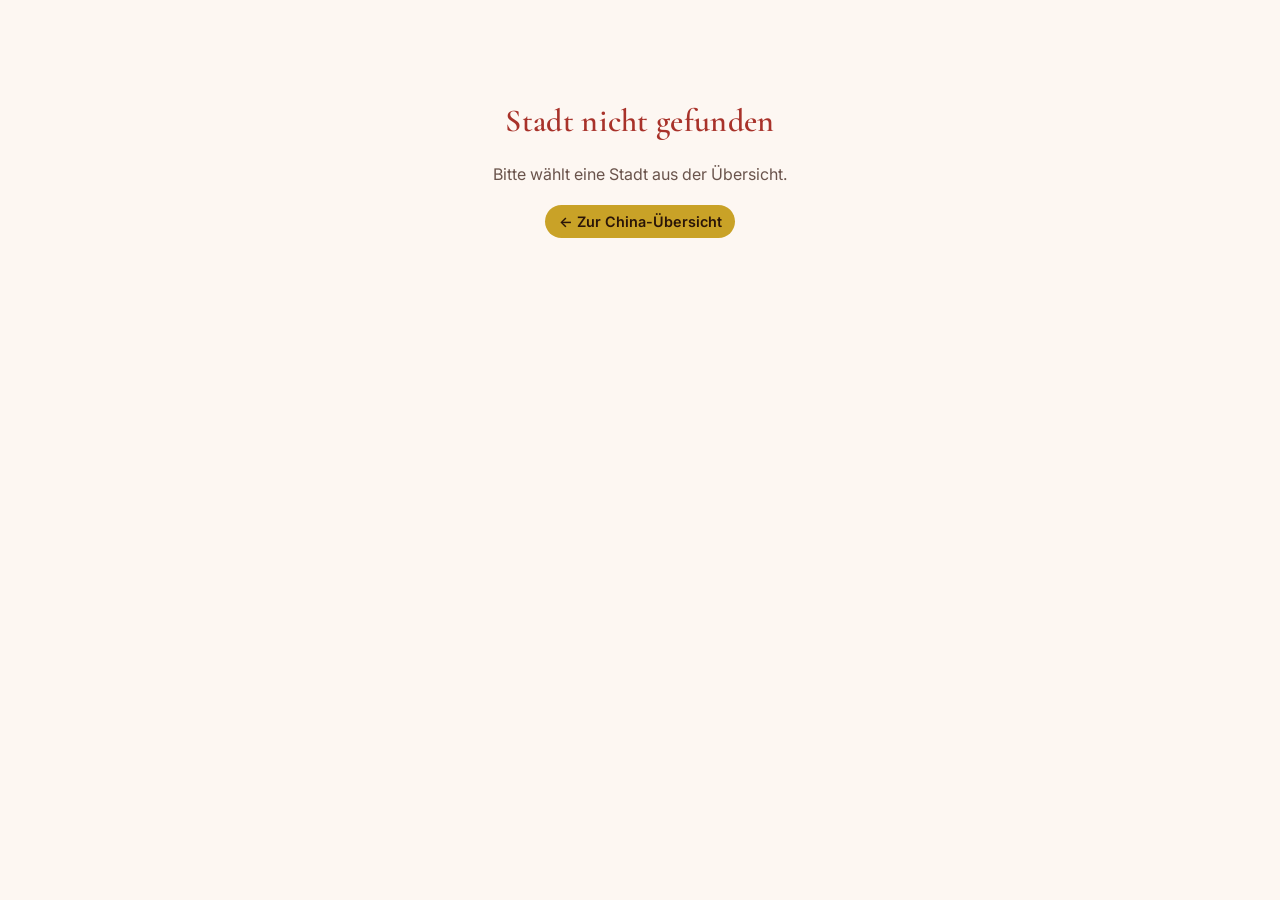
<file: china/stadt.html>
<!DOCTYPE html>
<html lang="de">
<head>
  <meta charset="UTF-8" />
  <meta name="viewport" content="width=device-width, initial-scale=1.0, viewport-fit=cover" />
  <meta name="theme-color" content="#a8322a" />
  <meta name="description" content="Stadt-Reiseführer der China-Rundreise 2026 – Gebiete, Sehenswürdigkeiten, Kinderwagen-Hinweise und Karten-Links." />
  <title>Stadt · Reiseführer China</title>
  <link rel="preconnect" href="https://upload.wikimedia.org" crossorigin />
  <link rel="preconnect" href="https://fonts.googleapis.com" />
  <link rel="preconnect" href="https://fonts.gstatic.com" crossorigin />
  <link href="https://fonts.googleapis.com/css2?family=Cormorant+Garamond:wght@500;600;700&family=Inter:wght@400;500;600;700&display=swap" rel="stylesheet" />
  <link rel="stylesheet" href="styles.css?v=1" />
  <link rel="icon" href="data:image/svg+xml,%3Csvg xmlns='http://www.w3.org/2000/svg' viewBox='0 0 100 100'%3E%3Ctext y='.9em' font-size='90'%3E🏮%3C/text%3E%3C/svg%3E" />
</head>
<body data-page="city">
  <header class="hero">
    <a class="backlink" href="index.html">← Alle Städte</a>
    <div class="hero-inner">
      <div class="kicker"></div>
      <h1></h1>
      <span class="hero-cn"></span>
      <p class="lead"></p>
      <div class="hotel-card">
        <div class="hotel-icon">🏨</div>
        <div>
          <div class="hotel-name"></div>
          <div class="hotel-addr"></div>
          <div class="hotel-extra">
            <div>👶 <span id="hotel-why"></span></div>
            <div>🚉 <span id="hotel-transfer"></span></div>
            <div>💶 <span id="hotel-price"></span></div>
          </div>
        </div>
        <a class="hotel-link" id="hotel-link" href="#" target="_blank" rel="noopener">Karte&nbsp;→</a>
      </div>
    </div>
  </header>

  <main>
    <section class="intro">
      <h2>Euer Aufenthalt · <span id="nights-label"></span></h2>
      <p id="city-intro"></p>
      <ul class="intro-list">
        <li><strong>Gebiet öffnen</strong> → Sehenswürdigkeiten, Essen und eine fertige Route.</li>
        <li><strong>Apple Karten</strong> ist der rote Button – er funktioniert auf dem Festland ohne VPN.</li>
        <li><strong>Kinderwagen-Hinweise</strong> stehen auf jeder Karte, ebenso Ticket-Links.</li>
      </ul>
    </section>

    <section class="zones" id="zones"></section>

    <template id="zone-template">
      <article class="zone-card">
        <div class="zone-image-wrap">
          <img class="zone-image" alt="" loading="lazy" />
          <div class="zone-overlay">
            <div class="zone-tag"></div>
            <h3 class="zone-title"></h3>
            <p class="zone-summary"></p>
          </div>
        </div>
        <div class="zone-meta">
          <div class="zone-stats"></div>
          <button class="zone-toggle" type="button">
            <span class="toggle-text">Gebiet öffnen</span>
            <span class="toggle-icon">▾</span>
          </button>
        </div>
        <div class="zone-body" hidden>
          <div class="zone-section">
            <h4>Sehenswürdigkeiten</h4>
            <div class="cards sights"></div>
          </div>
          <div class="zone-section">
            <h4>Essen &amp; Trinken</h4>
            <div class="cards restaurants"></div>
          </div>
          <div class="zone-actions">
            <div class="route-buttons">
              <a class="route-btn apple" target="_blank" rel="noopener">
                <span class="route-icon">🚶</span><span>Route in Apple&nbsp;Karten</span>
              </a>
              <a class="route-btn google" target="_blank" rel="noopener">
                <span>🗺️</span><span>Alle Stopps in Google&nbsp;Maps</span>
              </a>
            </div>
            <p class="route-hint"></p>
          </div>
        </div>
      </article>
    </template>

    <template id="card-template">
      <article class="card">
        <div class="card-image-wrap">
          <img class="card-image" alt="" loading="lazy" />
        </div>
        <div class="card-body">
          <div class="card-head">
            <h5 class="card-title"></h5>
            <span class="card-type"></span>
          </div>
          <span class="card-cn"></span>
          <p class="card-desc"></p>
          <div class="card-badges"></div>
          <div class="card-links">
            <a class="card-link apple" target="_blank" rel="noopener">🍎 Apple&nbsp;Karten</a>
            <a class="card-link google" target="_blank" rel="noopener">📍 Google&nbsp;Maps</a>
          </div>
        </div>
      </article>
    </template>

    <nav class="city-nav" id="city-nav"></nav>

    <footer class="footer">
      <p>Bilder: Wikimedia&nbsp;Commons · Karten: Apple&nbsp;Karten &amp; Google&nbsp;Maps</p>
      <p class="footer-quote">一路平安 – Gute Reise!</p>
    </footer>
  </main>

  <script src="data.js?v=1"></script>
  <script src="app.js?v=1"></script>
</body>
</html>
</file>
<file: china/styles.css>
/* ========== Variables ========== */
:root {
  --terra: #a8322a;        /* Chinesisches Rot */
  --terra-soft: #c4483c;
  --cream: #fdf7f2;
  --cream-2: #f2e3d5;
  --ink: #241612;
  --ink-soft: #6a544c;
  --gold: #c9a227;
  --jade: #2c6e57;
  --green: #2c6e49;
  --amber: #c97e1f;
  --red: #b1361b;
  --shadow-sm: 0 2px 6px rgba(36, 22, 18, 0.07);
  --shadow: 0 8px 24px rgba(36, 22, 18, 0.12);
  --shadow-lg: 0 16px 48px rgba(36, 22, 18, 0.18);
  --radius: 18px;
  --radius-sm: 12px;
  --serif: "Cormorant Garamond", "Playfair Display", Georgia, serif;
  --sans: "Inter", -apple-system, BlinkMacSystemFont, "Segoe UI", system-ui, sans-serif;
}

*, *::before, *::after { box-sizing: border-box; }
html { -webkit-text-size-adjust: 100%; scroll-behavior: smooth; }
body {
  margin: 0;
  font-family: var(--sans);
  color: var(--ink);
  background: var(--cream);
  line-height: 1.55;
  -webkit-font-smoothing: antialiased;
}
img { display: block; max-width: 100%; height: auto; }
button { font: inherit; cursor: pointer; border: 0; background: none; color: inherit; }
a { color: inherit; text-decoration: none; }
h1, h2, h3, h4, h5 { font-family: var(--serif); font-weight: 600; letter-spacing: 0.01em; margin: 0; }

/* ========== Back link ========== */
.backlink {
  position: absolute;
  top: clamp(1rem, 3vw, 1.6rem);
  left: clamp(1rem, 4vw, 2rem);
  z-index: 5;
  display: inline-flex;
  align-items: center;
  gap: 0.4rem;
  font-size: 0.84rem;
  font-weight: 600;
  color: #fff3e8;
  background: rgba(255, 243, 232, 0.14);
  border: 1px solid rgba(255, 243, 232, 0.28);
  border-radius: 999px;
  padding: 0.4rem 0.85rem;
  backdrop-filter: blur(6px);
  -webkit-backdrop-filter: blur(6px);
  transition: background 0.15s ease, transform 0.15s ease;
}
.backlink:hover { background: rgba(255, 243, 232, 0.26); transform: translateX(-2px); }

/* ========== Hero ========== */
.hero {
  position: relative;
  background:
    radial-gradient(1100px 600px at 82% -10%, rgba(201,162,39,0.34), transparent 60%),
    linear-gradient(160deg, rgba(26,10,8,0.92) 0%, rgba(126,32,25,0.86) 55%, rgba(168,50,42,0.82) 100%),
    var(--hero-img, none) center/cover no-repeat,
    linear-gradient(160deg, #1a0a08, #7e2019);
  color: #fff4e9;
  padding: clamp(2.5rem, 8vw, 5rem) clamp(1.25rem, 5vw, 3rem) clamp(2rem, 6vw, 4rem);
  overflow: hidden;
}
.hero::before {
  content: "";
  position: absolute; inset: 0;
  background: url("data:image/svg+xml;utf8,<svg xmlns='http://www.w3.org/2000/svg' width='400' height='400' viewBox='0 0 400 400'><g fill='none' stroke='%23c9a227' stroke-width='0.8' opacity='0.13'><path d='M0 60 H400 M0 120 H400 M0 180 H400'/><circle cx='200' cy='200' r='90'/><circle cx='200' cy='200' r='140'/></g></svg>") center/cover no-repeat;
  pointer-events: none;
}
.hero-inner { position: relative; max-width: 920px; margin: 0 auto; }
.kicker {
  font-size: 0.78rem;
  letter-spacing: 0.18em;
  text-transform: uppercase;
  color: var(--gold);
  font-weight: 600;
  margin-bottom: 0.8rem;
}
.hero h1 {
  font-size: clamp(3rem, 11vw, 6rem);
  line-height: 0.95;
  margin: 0 0 0.3rem;
  font-weight: 600;
  font-style: italic;
}
.hero-cn {
  font-size: clamp(1.4rem, 4vw, 2.2rem);
  color: var(--gold);
  font-family: var(--serif);
  display: block;
  margin-bottom: 0.7rem;
  letter-spacing: 0.12em;
}
.lead {
  font-family: var(--serif);
  font-size: clamp(1.1rem, 2.4vw, 1.45rem);
  line-height: 1.4;
  color: #f6e3d0;
  margin: 0 0 2rem;
  max-width: 40ch;
}

/* ========== Hotel-Karte ========== */
.hotel-card {
  display: flex;
  align-items: flex-start;
  gap: 0.9rem;
  background: rgba(255, 244, 233, 0.10);
  backdrop-filter: blur(8px);
  -webkit-backdrop-filter: blur(8px);
  border: 1px solid rgba(255, 244, 233, 0.22);
  border-radius: var(--radius);
  padding: 0.9rem 1.1rem;
  max-width: 560px;
}
.hotel-icon { font-size: 1.6rem; line-height: 1; }
.hotel-card > div:nth-child(2) { flex: 1; }
.hotel-name { font-weight: 600; font-size: 1.05rem; }
.hotel-addr { font-size: 0.86rem; color: #e7cdb4; }
.hotel-extra { font-size: 0.84rem; color: #f0dcc6; margin-top: 0.5rem; line-height: 1.45; }
.hotel-extra div { margin-top: 0.25rem; }
.hotel-link {
  background: var(--gold);
  color: #2a1508;
  font-weight: 600;
  font-size: 0.9rem;
  padding: 0.5rem 0.85rem;
  border-radius: 999px;
  white-space: nowrap;
  transition: transform 0.15s ease, background 0.15s ease;
}
.hotel-link:hover { background: #ddb84e; transform: translateY(-1px); }

/* ========== Main ========== */
main { max-width: 1180px; margin: 0 auto; padding: 0 clamp(1rem, 4vw, 2rem); }

.intro {
  background: #fff;
  border-radius: var(--radius);
  padding: clamp(1.5rem, 4vw, 2.25rem);
  margin: clamp(-2rem, -4vw, -3rem) auto 2.5rem;
  box-shadow: var(--shadow);
  position: relative;
  z-index: 2;
}
.intro h2 { font-size: clamp(1.4rem, 3.4vw, 1.9rem); color: var(--terra); margin-bottom: 0.9rem; }
.intro p { color: var(--ink-soft); margin: 0 0 0.9rem; }
.intro-list { list-style: none; padding: 0; margin: 0; display: grid; gap: 0.7rem; font-size: 0.97rem; color: var(--ink-soft); }
.intro-list li::before { content: "→"; color: var(--terra); font-weight: 700; margin-right: 0.5rem; }
.intro-list strong { color: var(--ink); }

/* ========== Stats ========== */
.stats {
  display: grid;
  grid-template-columns: repeat(4, 1fr);
  gap: 0.8rem;
  margin: 0 auto 2.5rem;
}
.stat {
  background: #fff;
  border: 1px solid var(--cream-2);
  border-radius: var(--radius-sm);
  padding: 1rem 0.6rem;
  text-align: center;
  box-shadow: var(--shadow-sm);
}
.stat-num { font-family: var(--serif); font-size: clamp(1.6rem, 5vw, 2.4rem); color: var(--terra); font-weight: 700; line-height: 1; }
.stat-label { font-size: 0.76rem; color: var(--ink-soft); text-transform: uppercase; letter-spacing: 0.08em; margin-top: 0.3rem; }

/* ========== Warnung / Hinweis-Box ========== */
.alert {
  background: #fff8ec;
  border: 1px solid #f0d294;
  border-left: 4px solid var(--gold);
  border-radius: var(--radius-sm);
  padding: 1.1rem 1.3rem;
  margin: 0 auto 2.5rem;
  color: #6d4a12;
}
.alert h3 { font-size: 1.15rem; color: #8a5a10; margin-bottom: 0.45rem; }
.alert p { margin: 0 0 0.5rem; font-size: 0.92rem; line-height: 1.55; }
.alert p:last-child { margin-bottom: 0; }
.alert strong { color: #5c3d0c; }

/* ========== Städte-Grid (Übersicht) ========== */
.section-head { text-align: center; margin: 0 auto 1.5rem; }
.section-head h2 { font-size: clamp(1.6rem, 4vw, 2.3rem); color: var(--terra); }
.section-head p { color: var(--ink-soft); margin: 0.4rem 0 0; }

.city-grid { display: grid; gap: 1.4rem; grid-template-columns: 1fr; margin-bottom: 3rem; }
@media (min-width: 700px) { .city-grid { grid-template-columns: repeat(2, 1fr); } }
@media (min-width: 1060px) { .city-grid { grid-template-columns: repeat(3, 1fr); } }

.city-card {
  position: relative;
  display: block;
  border-radius: var(--radius);
  overflow: hidden;
  min-height: 330px;
  box-shadow: var(--shadow-sm);
  transition: transform 0.25s ease, box-shadow 0.25s ease;
  isolation: isolate;
}
.city-card:hover { transform: translateY(-5px); box-shadow: var(--shadow-lg); }
.city-card img {
  position: absolute; inset: 0; width: 100%; height: 100%;
  object-fit: cover; z-index: -2; transition: transform 0.6s ease;
}
.city-card:hover img { transform: scale(1.06); }
.city-card::after {
  content: ""; position: absolute; inset: 0; z-index: -1;
  background: linear-gradient(180deg, rgba(26,10,8,0.10) 0%, rgba(26,10,8,0.45) 45%, rgba(26,10,8,0.92) 100%);
}
.city-content {
  position: absolute; inset: 0;
  padding: 1.2rem 1.3rem;
  display: flex; flex-direction: column; justify-content: flex-end;
  color: #fff;
}
.city-tag {
  align-self: flex-start;
  font-size: 0.68rem; letter-spacing: 0.12em; text-transform: uppercase; font-weight: 600;
  background: rgba(255,255,255,0.18); border: 1px solid rgba(255,255,255,0.4);
  border-radius: 999px; padding: 0.24rem 0.7rem; margin-bottom: 0.6rem;
  backdrop-filter: blur(4px);
}
.city-name { font-size: clamp(1.6rem, 4vw, 2.1rem); font-style: italic; text-shadow: 0 2px 12px rgba(0,0,0,0.5); }
.city-cn { font-size: 0.9rem; font-style: normal; color: var(--gold); letter-spacing: 0.1em; }
.city-desc {
  font-size: 0.88rem; color: #f2e2d2; margin: 0.35rem 0 0.6rem; line-height: 1.45;
  display: -webkit-box; -webkit-line-clamp: 3; -webkit-box-orient: vertical; overflow: hidden;
}
.city-meta { font-size: 0.76rem; color: #e0cbb6; display: grid; gap: 0.2rem; margin-bottom: 0.85rem; }
.open-btn {
  align-self: flex-start;
  background: var(--gold); color: #2a1508;
  font-weight: 600; font-size: 0.88rem;
  padding: 0.55rem 1rem; border-radius: 999px;
  transition: transform 0.15s ease, filter 0.15s ease;
}
.city-card:hover .open-btn { transform: translateX(3px); filter: brightness(1.06); }

/* ========== Etappen ========== */
.legs { display: grid; gap: 0.8rem; margin-bottom: 3rem; }
.leg {
  display: flex; gap: 0.9rem; align-items: flex-start;
  background: #fff; border: 1px solid var(--cream-2);
  border-left: 4px solid var(--jade);
  border-radius: var(--radius-sm); padding: 0.9rem 1.1rem;
  box-shadow: var(--shadow-sm);
}
.leg-plane { border-left-color: var(--terra); }
.leg-bus { border-left-color: var(--amber); }
.leg-icon { font-size: 1.5rem; line-height: 1.2; }
.leg-body { flex: 1; }
.leg-route { font-size: 0.98rem; }
.leg-duration { font-weight: 700; color: var(--jade); font-size: 0.9rem; margin-top: 0.15rem; }
.leg-plane .leg-duration { color: var(--terra); }
.leg-bus .leg-duration { color: var(--amber); }
.leg-note { margin: 0.35rem 0 0; font-size: 0.87rem; color: var(--ink-soft); line-height: 1.5; }

/* ========== Zonen ========== */
.zones { display: grid; gap: 1.5rem; grid-template-columns: 1fr; margin-bottom: 3rem; }
@media (min-width: 720px) { .zones { grid-template-columns: repeat(2, 1fr); } }
@media (min-width: 1080px) { .zones { grid-template-columns: repeat(3, 1fr); } }

.zone-card {
  background: #fff; border-radius: var(--radius); overflow: hidden;
  box-shadow: var(--shadow-sm); display: flex; flex-direction: column;
  transition: transform 0.25s ease, box-shadow 0.25s ease;
}
.zone-card:hover { transform: translateY(-3px); box-shadow: var(--shadow); }
.zone-card.is-open { grid-column: 1 / -1; box-shadow: var(--shadow-lg); }

.zone-image-wrap { position: relative; aspect-ratio: 16 / 10; overflow: hidden; background: var(--cream-2); }
.zone-image { width: 100%; height: 100%; object-fit: cover; transition: transform 0.6s ease; }
.zone-card:hover .zone-image { transform: scale(1.04); }
.zone-overlay {
  position: absolute; inset: 0; padding: 1.1rem 1.2rem;
  display: flex; flex-direction: column; justify-content: flex-end; color: #fff;
  background: linear-gradient(180deg, rgba(0,0,0,0) 30%, rgba(26,10,8,0.22) 55%, rgba(26,10,8,0.88) 100%);
}
.zone-tag {
  display: inline-block; align-self: flex-start;
  font-size: 0.72rem; letter-spacing: 0.14em; text-transform: uppercase; font-weight: 600;
  background: rgba(255,255,255,0.18); border: 1px solid rgba(255,255,255,0.4);
  border-radius: 999px; padding: 0.25rem 0.7rem; backdrop-filter: blur(4px); margin-bottom: 0.6rem;
}
.zone-title { font-size: clamp(1.3rem, 2.8vw, 1.7rem); font-style: italic; text-shadow: 0 2px 12px rgba(0,0,0,0.45); }
.zone-summary {
  margin: 0.3rem 0 0; font-size: 0.92rem; color: #f3e2ce; text-shadow: 0 1px 6px rgba(0,0,0,0.45);
  display: -webkit-box; -webkit-line-clamp: 2; -webkit-box-orient: vertical; overflow: hidden;
}
.zone-meta {
  display: flex; align-items: center; justify-content: space-between; gap: 0.8rem;
  padding: 0.85rem 1.1rem; border-bottom: 1px solid var(--cream-2);
}
.zone-stats { font-size: 0.85rem; color: var(--ink-soft); }
.zone-stats span { color: var(--terra); font-weight: 600; }
.zone-walk { color: var(--ink-soft) !important; font-weight: 400 !important; }
.zone-toggle {
  display: inline-flex; align-items: center; gap: 0.4rem;
  background: var(--cream); color: var(--terra); font-weight: 600; font-size: 0.86rem;
  padding: 0.5rem 0.9rem; border-radius: 999px; white-space: nowrap;
  transition: background 0.15s ease, color 0.15s ease;
}
.zone-toggle:hover { background: var(--terra); color: #fff; }
.toggle-icon { transition: transform 0.25s ease; font-size: 0.7rem; }
.zone-card.is-open .toggle-icon { transform: rotate(180deg); }
.zone-card.is-open .toggle-text { font-size: 0; }
.zone-card.is-open .toggle-text::before { content: "Schließen"; font-size: 0.86rem; }

.zone-body { padding: 1.4rem clamp(1rem, 3vw, 1.6rem) 1.6rem; }
.transport-note {
  background: #fff4ee; border: 1px solid #eec9b8; border-radius: 12px;
  padding: 0.85rem 1rem; font-size: 0.9rem; color: #8a3d2c; margin: 0 0 1.4rem; line-height: 1.55;
}
.zone-section + .zone-section { margin-top: 1.8rem; }
.zone-section h4 {
  font-size: 1.2rem; color: var(--terra); margin-bottom: 0.9rem;
  border-bottom: 2px solid var(--cream-2); padding-bottom: 0.4rem;
}
.zone-section.collapsible h4 {
  display: flex; align-items: center; justify-content: space-between; gap: 0.6rem;
  cursor: pointer; user-select: none; transition: color 0.15s ease, border-color 0.15s ease;
}
.zone-section.collapsible h4:hover { color: var(--terra-soft); border-bottom-color: var(--terra-soft); }
.zone-section.collapsible h4:focus-visible { outline: 2px solid var(--terra); outline-offset: 4px; border-radius: 4px; }
.section-count { font-family: var(--sans); font-size: 0.85rem; font-weight: 500; color: var(--ink-soft); margin-left: 0.3rem; }
.section-icon { font-family: var(--sans); font-size: 0.9rem; transition: transform 0.25s ease; color: var(--terra); }
.zone-section.is-collapsed .section-icon { transform: rotate(-90deg); }
.zone-section.collapsible.is-collapsed h4 { margin-bottom: 0; border-bottom-color: transparent; }

.cards { display: grid; gap: 1rem; grid-template-columns: 1fr; }
.cards.is-hidden, .cards[hidden] { display: none !important; }
@media (min-width: 600px) { .cards { grid-template-columns: repeat(2, 1fr); } }
@media (min-width: 1080px) { .zone-card.is-open .cards { grid-template-columns: repeat(3, 1fr); } }

/* ========== Karte ========== */
.card {
  background: var(--cream); border-radius: var(--radius-sm); overflow: hidden;
  display: flex; flex-direction: column; border: 1px solid var(--cream-2);
  transition: transform 0.2s ease, box-shadow 0.2s ease;
}
.card:hover { transform: translateY(-2px); box-shadow: var(--shadow-sm); }
.card-image-wrap { aspect-ratio: 16 / 10; background: linear-gradient(135deg, var(--cream-2), #e0c3a5); overflow: hidden; }
.card-image { width: 100%; height: 100%; object-fit: cover; }
.card-image[data-fallback="true"] { object-fit: contain; padding: 1.2rem; }
.card-body { padding: 0.9rem 1rem 1rem; flex: 1; display: flex; flex-direction: column; }
.card-head { display: flex; justify-content: space-between; align-items: baseline; gap: 0.5rem; margin-bottom: 0.3rem; }
.card-title { font-size: 1.08rem; line-height: 1.2; color: var(--ink); }
.card-cn { font-size: 0.8rem; color: var(--terra); font-family: var(--serif); letter-spacing: 0.08em; display: block; margin-bottom: 0.35rem; }
.card-type { font-size: 0.68rem; text-transform: uppercase; letter-spacing: 0.1em; color: var(--ink-soft); flex-shrink: 0; }
.card-desc { font-size: 0.89rem; color: var(--ink-soft); margin: 0 0 0.7rem; line-height: 1.45; }
.card-badges { display: flex; flex-wrap: wrap; gap: 0.35rem; margin-bottom: 0.85rem; }

.badge {
  display: inline-flex; align-items: center; gap: 0.25rem;
  font-size: 0.71rem; font-weight: 600; padding: 0.22rem 0.55rem;
  border-radius: 999px; border: 1px solid transparent; white-space: nowrap;
}
.badge.stroller-yes { background: #e3f1e8; color: var(--green); border-color: #b6dcbf; }
.badge.stroller-careful { background: #fbeed3; color: var(--amber); border-color: #f0d294; }
.badge.stroller-no { background: #f9dfd6; color: var(--red); border-color: #e9b6a4; }
.badge.price { background: #fff; color: var(--ink-soft); border-color: var(--cream-2); }
.badge.tip { background: #f6e7dc; color: #8a3d2c; border-color: #e6c8b4; }
.badge.gf { background: #e3f1e8; color: var(--green); border-color: #b6dcbf; }

.card-links { margin-top: auto; display: grid; grid-template-columns: 1fr 1fr; gap: 0.4rem; }
.card-link {
  display: inline-flex; align-items: center; justify-content: center; gap: 0.3rem;
  font-weight: 600; font-size: 0.8rem; padding: 0.55rem 0.5rem; border-radius: 999px;
  transition: background 0.15s ease, transform 0.15s ease;
}
.card-link.apple { background: var(--terra); color: #fff; }
.card-link.apple:hover { background: var(--terra-soft); transform: translateY(-1px); }
.card-link.google { background: #fff; color: var(--ink-soft); border: 1.5px solid var(--cream-2); }
.card-link.google:hover { border-color: var(--terra); color: var(--terra); transform: translateY(-1px); }

.card-ticket {
  display: inline-flex; align-items: center; justify-content: center; gap: 0.45rem;
  background: #fff; color: var(--terra); border: 1.5px solid var(--terra);
  font-weight: 600; font-size: 0.84rem; padding: 0.5rem 0.8rem;
  border-radius: 999px; margin-bottom: 0.5rem;
  transition: background 0.15s ease, color 0.15s ease;
}
.card-ticket:hover { background: var(--terra); color: #fff; }

/* ========== Zonen-Aktionen ========== */
.zone-actions { margin-top: 1.8rem; padding-top: 1.4rem; border-top: 1px solid var(--cream-2); text-align: center; }
.route-buttons { display: flex; flex-wrap: wrap; gap: 0.6rem; justify-content: center; }
.route-btn {
  display: inline-flex; align-items: center; gap: 0.5rem;
  padding: 0.8rem 1.2rem; border-radius: 999px; font-weight: 600; font-size: 0.92rem;
  box-shadow: var(--shadow-sm); transition: transform 0.15s ease, box-shadow 0.15s ease;
}
.route-btn.apple { background: linear-gradient(135deg, var(--terra) 0%, var(--terra-soft) 100%); color: #fff; }
.route-btn.google { background: #fff; color: var(--terra); border: 1.5px solid var(--terra); }
.route-btn:hover { transform: translateY(-2px); box-shadow: var(--shadow); }
.route-hint { margin: 0.8rem 0 0; font-size: 0.83rem; color: var(--ink-soft); line-height: 1.5; }

/* ========== Stadt-Navigation ========== */
.city-nav { display: flex; justify-content: space-between; gap: 1rem; margin: 0 0 3rem; }
.citynav-btn {
  background: #fff; border: 1px solid var(--cream-2); border-radius: 999px;
  padding: 0.7rem 1.2rem; font-weight: 600; color: var(--terra); font-size: 0.9rem;
  box-shadow: var(--shadow-sm); transition: background 0.15s ease, color 0.15s ease;
}
.citynav-btn:hover { background: var(--terra); color: #fff; }

/* ========== Tipps ========== */
.tips { margin: 3rem 0 4rem; }
.tips h2 { font-size: clamp(1.6rem, 3.5vw, 2.2rem); color: var(--terra); margin-bottom: 1.4rem; text-align: center; }
.tip-grid { display: grid; grid-template-columns: repeat(auto-fit, minmax(230px, 1fr)); gap: 1rem; }
.tip { background: #fff; border-radius: var(--radius-sm); padding: 1.2rem; text-align: center; border: 1px solid var(--cream-2); }
.tip-icon { font-size: 2rem; margin-bottom: 0.5rem; }
.tip h3 { font-size: 1.1rem; color: var(--ink); margin-bottom: 0.4rem; }
.tip p { font-size: 0.87rem; color: var(--ink-soft); margin: 0; line-height: 1.5; }
.tip code {
  display: inline-block; background: var(--cream); border: 1px solid var(--cream-2);
  border-radius: 6px; padding: 0.1rem 0.35rem; font-size: 0.9em; color: var(--terra);
}

/* ========== Footer ========== */
.footer {
  text-align: center; padding: 2.5rem 1rem 3.5rem;
  border-top: 1px solid var(--cream-2); color: var(--ink-soft); font-size: 0.85rem;
}
.footer-quote { font-family: var(--serif); font-style: italic; font-size: 1.1rem; color: var(--terra); margin-top: 0.6rem; }

/* ========== Not found ========== */
.notfound { max-width: 600px; margin: 4rem auto; text-align: center; padding: 2rem; }
.notfound h1 { color: var(--terra); font-size: 2rem; margin-bottom: 0.6rem; }
.notfound p { color: var(--ink-soft); margin-bottom: 1.4rem; }

@media (prefers-reduced-motion: reduce) {
  *, *::before, *::after { animation: none !important; transition: none !important; }
}
</file>
